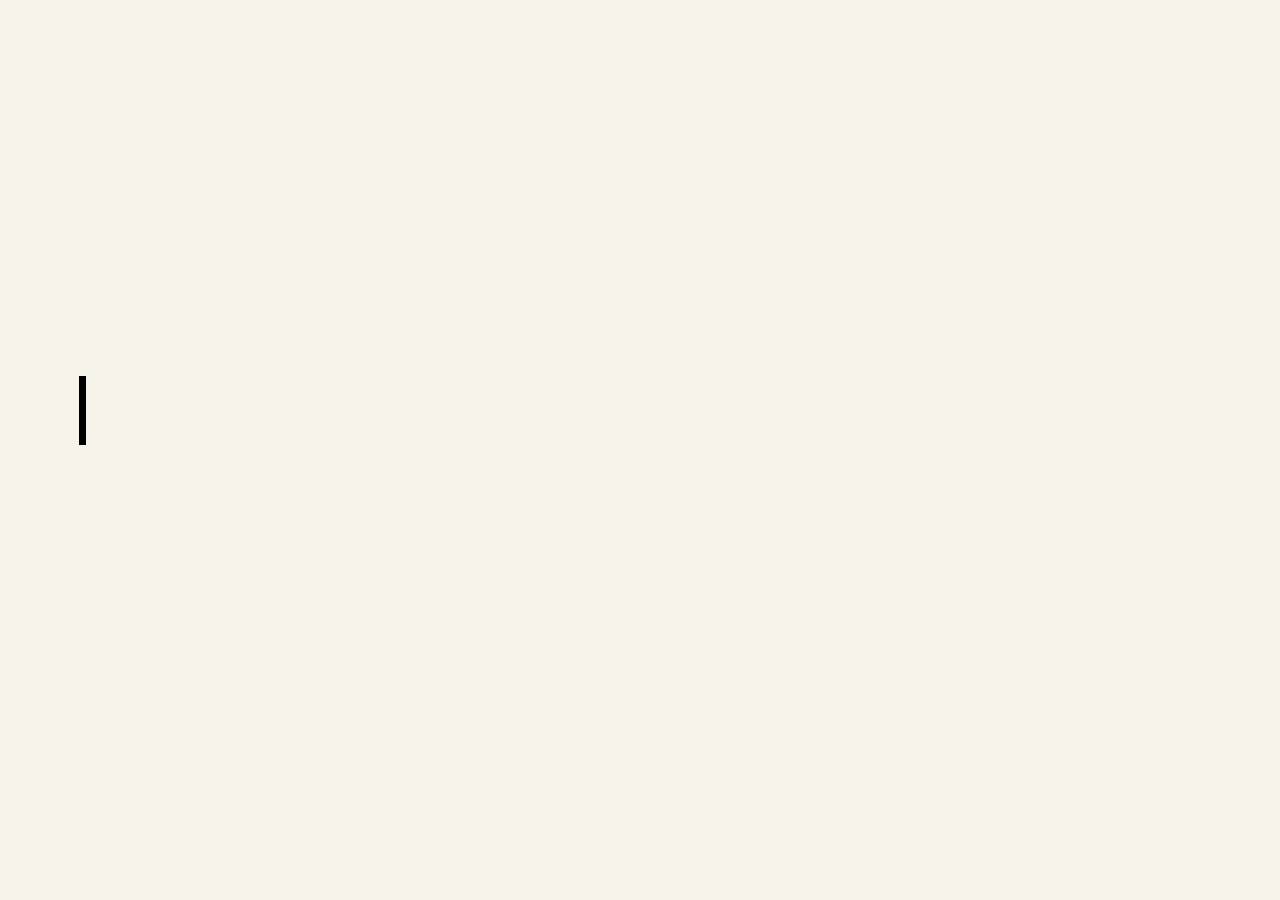
<file: index.html>
<!DOCTYPE html>
<html lang="en">
<head>
    <title>Basic file structure of a website - Debaa Mandal</title>

    <!-- meta tags -->
    <meta charset="UTF-8">
    <meta name="description" content="Description of the website." />
    <meta name="keywords" content="Keywords of the website." />
    <meta name="author" content="Name of the author of the website. - Debaa Mandal" />
    <meta name="viewport" content="width=device-width, initial-scale=1.0">
    <link rel="canonical" href="Enter the domain of the website." />
    <meta name="robots" content="noindex, nofollow" />

    <!-- facebook tags -->
    <meta property="og:url" content="Enter the domain of the website." />
    <meta property="og:type" content="website" />
    <meta property="og:title" content="Debaa Mandal" />
    <meta property="og:description" content="Description of the website." />
    <meta property="og:image" content="https://debaaassets.github.io/assets-debaamandal.github.io/images/main-image.png" />

    <!-- twitter tags -->
    <meta name="twitter:card" content="summary" />
    <meta name="twitter:site" content="Enter the domain of the website." />
    <meta name="twitter:creator" content="@devcmon">
    <meta name="twitter:title" content="Debaa Mandal" />
    <meta name="twitter:description" content="Description of the website." />
    <meta name="twitter:image" content="https://debaaassets.github.io/assets-debaamandal.github.io/images/main-image.png" />

    <!-- favicon -->
    <link rel="apple-touch-icon" sizes="180x180" href="assets/images/favicon/apple-touch-icon.png">
    <link rel="icon" type="image/png" sizes="32x32" href="assets/images/favicon/favicon-32x32.png">
    <link rel="icon" type="image/png" sizes="16x16" href="assets/images/favicon/favicon-16x16.png">
    <link rel="manifest" href="assets/images/favicon/site.webmanifest">
    <link rel="mask-icon" href="assets/images/favicon/safari-pinned-tab.svg" color="#5bbad5">
    <meta name="msapplication-TileColor" content="#da532c">
    <meta name="theme-color" content="#ffffff">

    <!-- css -->
    <link rel="stylesheet" type="text/css" href="assets/css/main.css">
</head>
<body>
    <h1>Basic file structure of a website.</h1>
    <p class="subtitle">Check out my <a href="https://github.com/DebaaMandal/basic-file-structure-of-a-website" target="blank">GitHub</a> for the source code!</p>
</body>
</html>
</file>
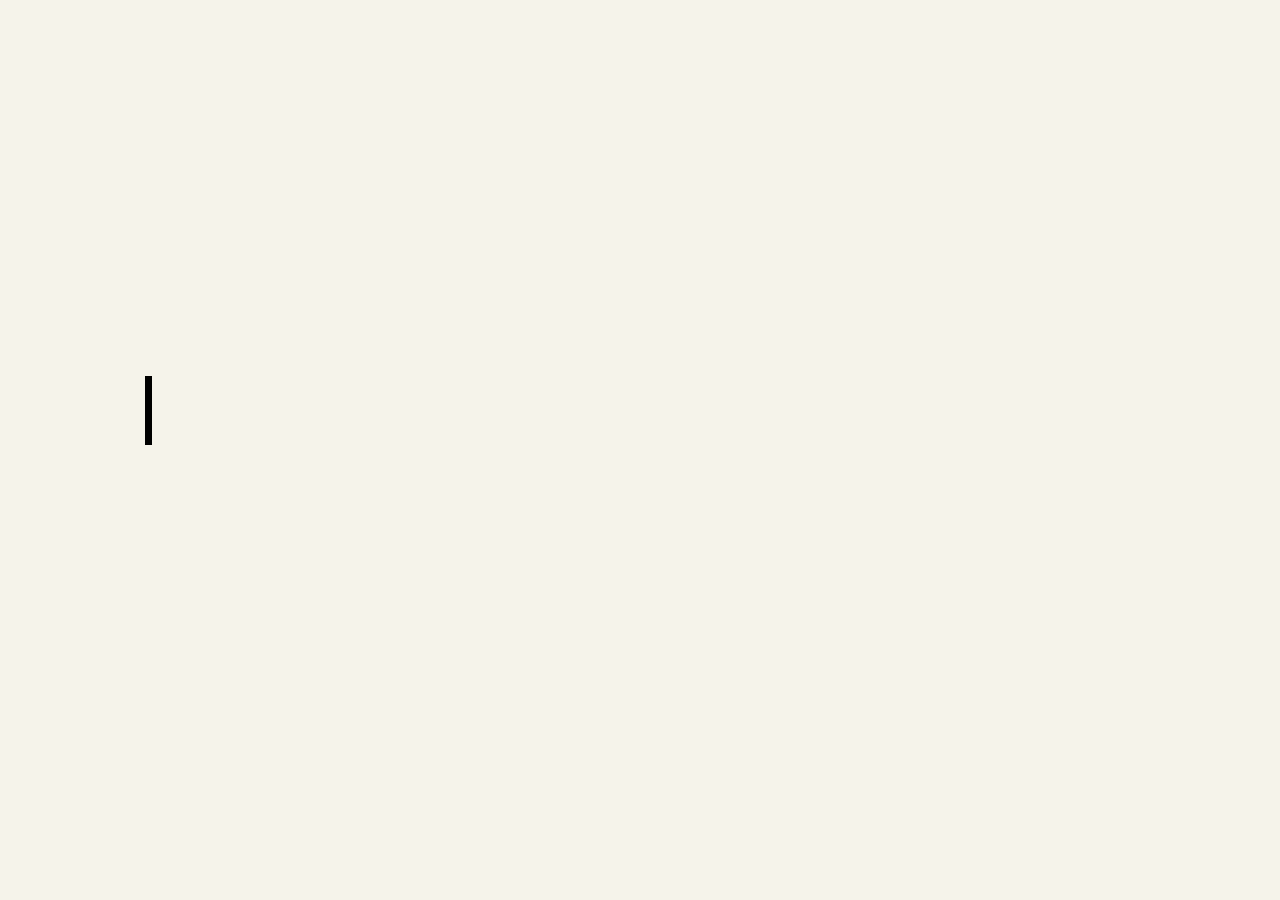
<file: category/page-name.html>
<!DOCTYPE html>
<html lang="en">
<head>
    <title>Basic file structure of a website - Page 1 - Debaa Mandal</title>

    <!-- meta tags -->
    <meta charset="UTF-8">
    <meta name="description" content="Description of the website." />
    <meta name="keywords" content="Keywords of the website." />
    <meta name="author" content="Name of the author of the website. - Debaa Mandal" />
    <meta name="viewport" content="width=device-width, initial-scale=1.0">
    <link rel="canonical" href="Enter the domain of the website." />
    <meta name="robots" content="noindex, nofollow" />

    <!-- facebook tags -->
    <meta property="og:url" content="Enter the domain of the website." />
    <meta property="og:type" content="website" />
    <meta property="og:title" content="Debaa Mandal" />
    <meta property="og:description" content="Description of the website." />
    <meta property="og:image" content="https://debaaassets.github.io/assets-debaamandal.github.io/images/main-image.png" />

    <!-- twitter tags -->
    <meta name="twitter:card" content="summary" />
    <meta name="twitter:site" content="Enter the domain of the website." />
    <meta name="twitter:creator" content="@devcmon">
    <meta name="twitter:title" content="Debaa Mandal" />
    <meta name="twitter:description" content="Description of the website." />
    <meta name="twitter:image" content="https://debaaassets.github.io/assets-debaamandal.github.io/images/main-image.png" />

    <!-- favicon -->
    <link rel="apple-touch-icon" sizes="180x180" href="assets/images/favicon/apple-touch-icon.png">
    <link rel="icon" type="image/png" sizes="32x32" href="assets/images/favicon/favicon-32x32.png">
    <link rel="icon" type="image/png" sizes="16x16" href="assets/images/favicon/favicon-16x16.png">
    <link rel="manifest" href="assets/images/favicon/site.webmanifest">
    <link rel="mask-icon" href="assets/images/favicon/safari-pinned-tab.svg" color="#5bbad5">
    <meta name="msapplication-TileColor" content="#da532c">
    <meta name="theme-color" content="#ffffff">

    <!-- css -->
    <link rel="stylesheet" type="text/css" href="css/page-name.css">
</head>
<body>
    <h1>website.com/category/page-name</h1>
    <p class="subtitle">Check out my <a href="https://github.com/DebaaMandal/basic-file-structure-of-a-website" target="blank">GitHub</a> for the source code!</p>
</body>
</html>
</file>
<file: assets/css/main.css>
@import url('https://fonts.googleapis.com/css2?family=Source+Code+Pro:wght@300;400&display=swap');

:root {
    --bg-color: hsl(49 37% 94%);
    --typewriterSpeed: 6s;
    --typewriterCharacters: 34;
  }
  
  body {
    margin: 0;
    font-family: 'Source Code Pro', monospace;
    min-height: 100vh;
    display: grid;
    place-content: center;
    text-align: center;
    background: var(--bg-color);
  }
  
  h1 {
    font-size: clamp(1rem, 3vw + 1rem, 4rem);
    position: relative;
    font-family: 'Source Code Pro', monospace;
    position: relative;
    width: max-content;
  }
  
  h1::before,
  h1::after {
    content: "";
    position: absolute;
    top: 0;
    right: 0;
    bottom: 0;
    left: 0;
  }
  
  h1::before {
    background: var(--bg-color);
    animation: typewriter var(--typewriterSpeed)
      steps(var(--typewriterCharacters)) 1s forwards;
  }
  
  h1::after {
    width: 0.125em;
    background: black;
    animation: typewriter var(--typewriterSpeed)
        steps(var(--typewriterCharacters)) 1s forwards,
      blink 750ms steps(var(--typewriterCharacters)) infinite;
  }
  
  .subtitle {
    color: hsl(0 0% 0% / 0.7);
    font-size: 1.5rem;
    font-weight: 400;
    font-family: 'Source Code Pro', monospace;
    opacity: 0;
    transform: translateY(3rem);
    animation: fadeInUp 2s ease calc(var(--typewriterSpeed) + 2s) forwards;
  }
  
  @keyframes typewriter {
    to {
      left: 100%;
    }
  }
  
  @keyframes blink {
    to {
      background: transparent;
    }
  }
  
  @keyframes fadeInUp {
    to {
      opacity: 1;
      transform: translateY(0);
    }
  }

  ::selection{
    background-color: #000000;
    color: hsl(49 37% 94%);
}
</file>
<file: category/css/page-name.css>
@import url('https://fonts.googleapis.com/css2?family=Source+Code+Pro:wght@300;400&display=swap');

:root {
    --bg-color: hsl(49 37% 94%);
    --typewriterSpeed: 6s;
    --typewriterCharacters: 30;
  }
  
  body {
    margin: 0;
    font-family: 'Source Code Pro', monospace;
    min-height: 100vh;
    display: grid;
    place-content: center;
    text-align: center;
    background: var(--bg-color);
  }
  
  h1 {
    font-size: clamp(1rem, 3vw + 1rem, 4rem);
    position: relative;
    font-family: 'Source Code Pro', monospace;
    position: relative;
    width: max-content;
  }
  
  h1::before,
  h1::after {
    content: "";
    position: absolute;
    top: 0;
    right: 0;
    bottom: 0;
    left: 0;
  }
  
  h1::before {
    background: var(--bg-color);
    animation: typewriter var(--typewriterSpeed)
      steps(var(--typewriterCharacters)) 1s forwards;
  }
  
  h1::after {
    width: 0.125em;
    background: black;
    animation: typewriter var(--typewriterSpeed)
        steps(var(--typewriterCharacters)) 1s forwards,
      blink 750ms steps(var(--typewriterCharacters)) infinite;
  }
  
  .subtitle {
    color: hsl(0 0% 0% / 0.7);
    font-size: 1.5rem;
    font-weight: 400;
    font-family: 'Source Code Pro', monospace;
    opacity: 0;
    transform: translateY(3rem);
    animation: fadeInUp 2s ease calc(var(--typewriterSpeed) + 2s) forwards;
  }
  
  @keyframes typewriter {
    to {
      left: 100%;
    }
  }
  
  @keyframes blink {
    to {
      background: transparent;
    }
  }
  
  @keyframes fadeInUp {
    to {
      opacity: 1;
      transform: translateY(0);
    }
  }

  ::selection{
    background-color: #000000;
    color: hsl(49 37% 94%);
}
</file>
